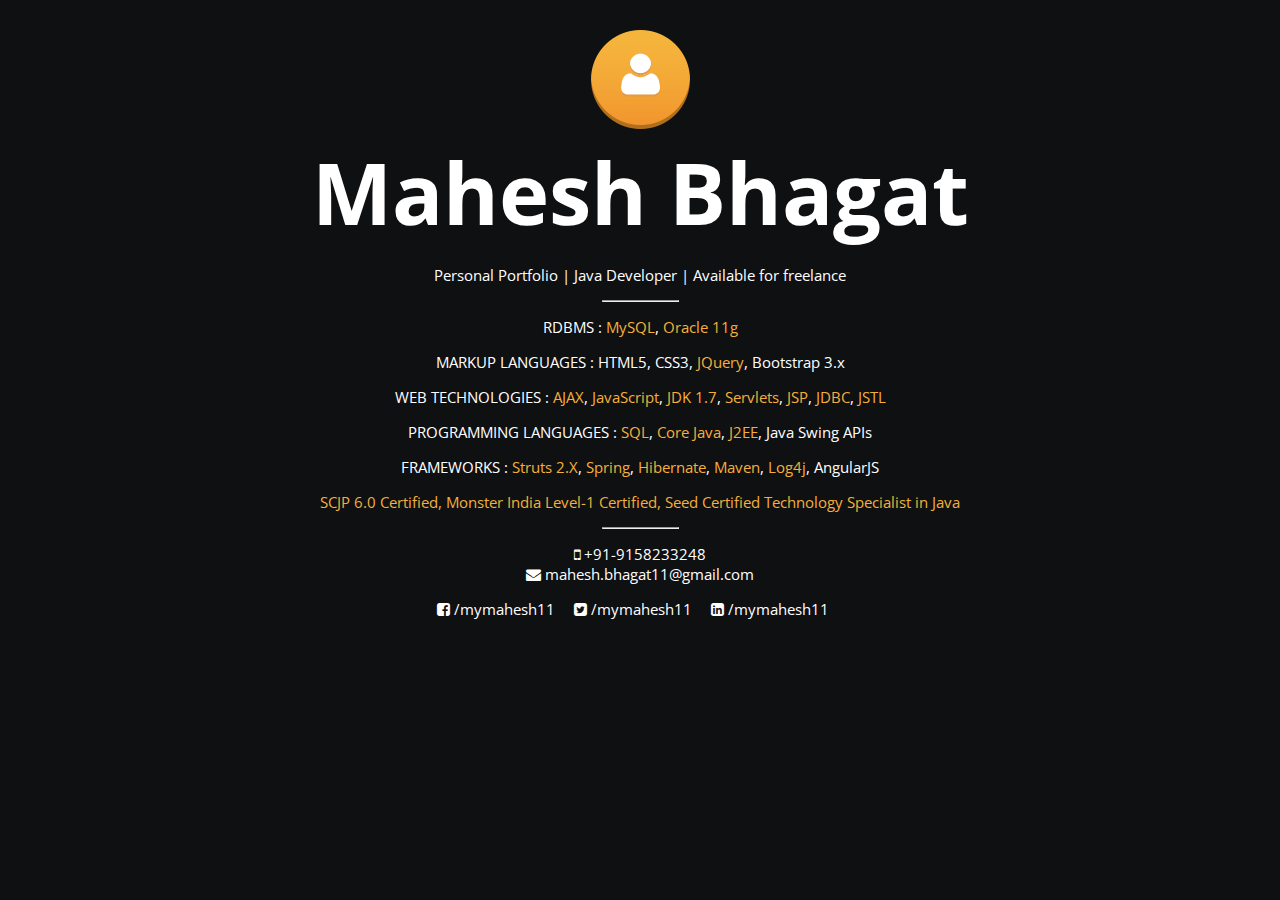
<file: index.html>
<!DOCTYPE html>
<html lang="en">
<head>
  <meta charset="utf-8">
  <meta http-equiv="X-UA-Compatible" content="IE=edge">
  <meta name="viewport" content="width=device-width, initial-scale=1">
  <title>Mahesh Bhagat | Personal Portfolio | Java Developer</title>
  <link href="https://maxcdn.bootstrapcdn.com/font-awesome/4.7.0/css/font-awesome.min.css" rel="stylesheet" integrity="sha384-wvfXpqpZZVQGK6TAh5PVlGOfQNHSoD2xbE+QkPxCAFlNEevoEH3Sl0sibVcOQVnN" crossorigin="anonymous">
  <link rel="stylesheet" type="text/css" href="css/style.css">
</head>
<body>

  <header class="header">
    <div class="authorlogo">
      <img src="images/logo.png" class="rounded-circle" />
    </div>
    <div class="authordesc">
      <h1 class="authorname">Mahesh Bhagat</h1>
      <p class="lead">Personal Portfolio | Java Developer | Available for freelance</p>
      <hr width="75px">
      <p class="lead text-left">RDBMS : <span class="tagged">MySQL</span>, <span class="tagged">Oracle 11g</span></p>
      <p class="lead text-left">MARKUP LANGUAGES : HTML5, CSS3, <span class="tagged">JQuery</span>, Bootstrap 3.x</p>
      <p class="lead text-left">WEB TECHNOLOGIES : <span class="tagged">AJAX</span>, <span class="tagged">JavaScript</span>, <span class="tagged">JDK 1.7</span>, <span class="tagged">Servlets</span>, <span class="tagged">JSP</span>, <span class="tagged">JDBC</span>, <span class="tagged">JSTL</span></p>
      <p class="lead text-left">PROGRAMMING LANGUAGES : <span class="tagged">SQL</span>, <span class="tagged">Core Java</span>, <span class="tagged">J2EE</span>, Java Swing APIs</p>
      <p class="lead text-left">FRAMEWORKS : <span class="tagged">Struts 2.X</span>, <span class="tagged">Spring</span>, <span class="tagged">Hibernate</span>, <span class="tagged">Maven</span>, <span class="tagged">Log4j</span>, AngularJS</p>
      <p class="lead text-left certified">SCJP 6.0 Certified, Monster India Level-1 Certified, Seed Certified Technology Specialist in Java</p>
      <hr width="75px">
      <p class="contact">
        <i class="fa fa-mobile"></i> +91-9158233248
        <br/>
        <i class="fa fa-envelope"></i> mahesh.bhagat11@gmail.com
      </p>
      <p class="lead social">
        <a href="https://www.facebook.com/mymahesh11" target="_blank"><i class="fa fa-facebook-square"></i> /mymahesh11</a>
        <a href="https://www.twitter.com/mymahesh11" target="_blank"><i class="fa fa-twitter-square"></i> /mymahesh11</a>
        <a href="https://www.linkedin.com/in/mymahesh11" target="_blank"><i class="fa fa-linkedin-square"></i> /mymahesh11</a>
      </p>
    </div>
  </header>

  <script src="https://ajax.googleapis.com/ajax/libs/jquery/1.12.4/jquery.min.js"></script>
  <script src="js/scripts.js"></script>
</body>
</html>
</file>
<file: css/style.css>
@import url('https://fonts.googleapis.com/css?family=Open+Sans');

body{
    padding: 0px;
    margin: 0px;
    font-family: 'Open Sans', sans-serif;
}
.text-left{

}
.header{
    background-color: #0F1012;
    width: 100%;
    color: #FFF;
    text-align: center;
}
.authorlogo {
    padding-top: 30px;
}
.authordesc {
    /*margin-top: 40px;*/
}
.authordesc .authorname{
    font-size: 85px;
    margin: 0px;
}
.authordesc .lead{
    font-size: 15px;
}
.authordesc .contact{
    font-size: 15px;
}
.social a{
    text-decoration: none;
    color: #fff;
    margin-right: 15px;
}
.tagged{
    color: #F5AF3A;
}
.certified{
    color: #F5AF3A;
}

@media screen and (max-width: 699px){
    .authordesc .authorname{
        font-size: 35px;
    }
    .authordesc .lead{
        font-size: 12px;
    }
    .authordesc .contact{
        font-size: 12px;
    }
}
@media screen and (max-width: 1000px) and (min-width: 700px){
    .authordesc .authorname{
        font-size: 65px;
    }
    .authordesc .lead{
        font-size: 20px;
    }
    .authordesc .contact{
        font-size: 18px;
    }
}
@media screen and (min-width: 1001px){

}
</file>
